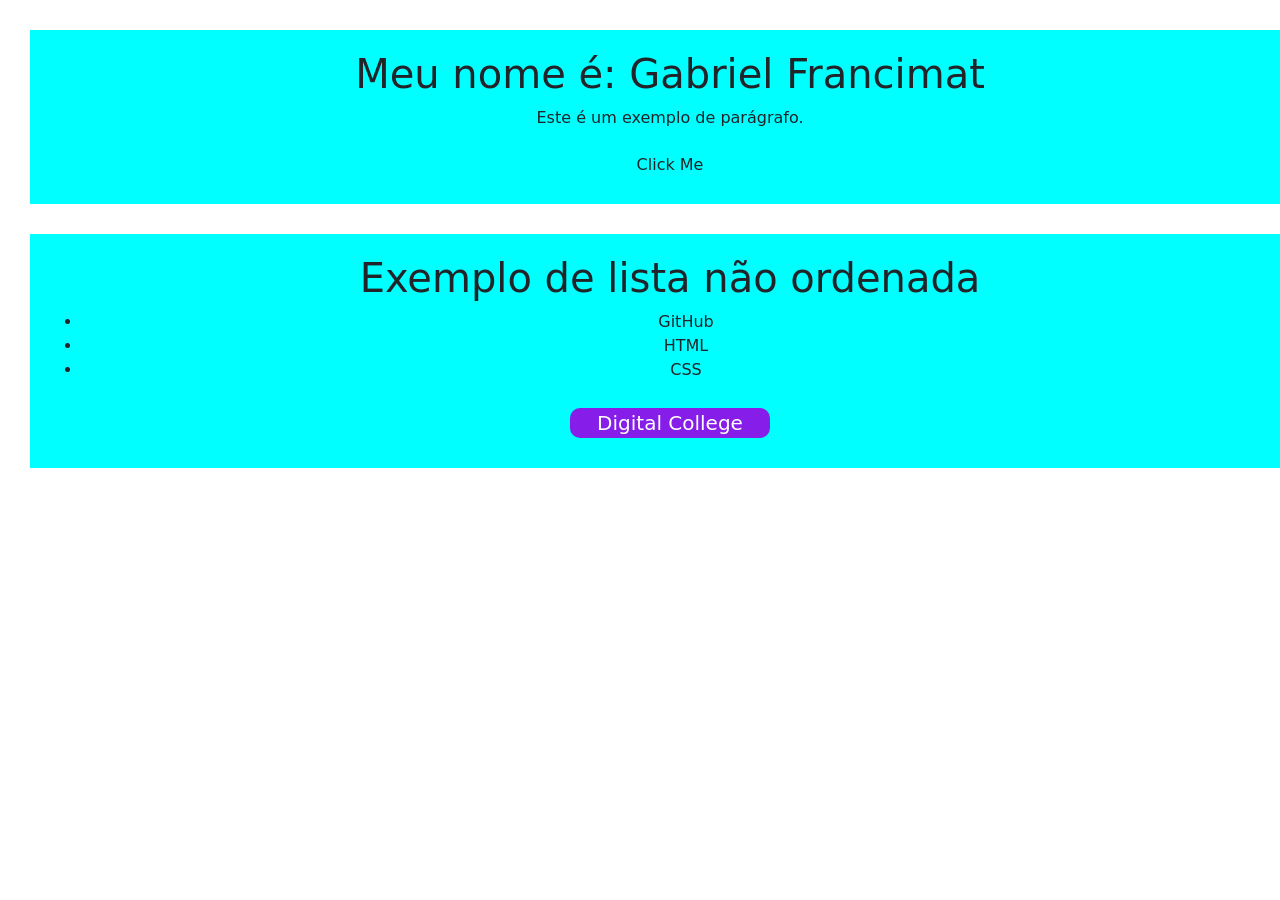
<file: html/index.html>
<!doctype html>
<html lang="pt-br">
  <head>
    <meta charset="UTF-8" />
    <meta name="viewport" content="width=device-width, initial-scale=1" />
    <link
      href="https://cdn.jsdelivr.net/npm/bootstrap@5.3.8/dist/css/bootstrap.min.css"
      rel="stylesheet"
      integrity="sha384-sRIl4kxILFvY47J16cr9ZwB07vP4J8+LH7qKQnuqkuIAvNWLzeN8tE5YBujZqJLB"
      crossorigin="anonymous"
    />
    <link rel="stylesheet" href="/assets/global.css" />
    <link rel="stylesheet" href="/assets/style.css" />
    <script
      src="https://cdn.jsdelivr.net/npm/bootstrap@5.3.8/dist/js/bootstrap.bundle.min.js"
      integrity="sha384-FKyoEForCGlyvwx9Hj09JcYn3nv7wiPVlz7YYwJrWVcXK/BmnVDxM+D2scQbITxI"
      crossorigin="anonymous"
    ></script>
    <script src="/assets/script.js"></script>
    <title>Treinamento Digital College</title>
  </head>
  <body>
    <div class="container-fluid">
      <h1 class="">Meu nome é: Gabriel Francimat</h1>
      <p>Este é um exemplo de parágrafo.</p>
      <button class="btn --bs-dark-border-subtle" onclick="">Click Me</button>
    </div>
    <div class="container-fluid">
      <h2>Exemplo de lista não ordenada</h2>
      <ul>
        <li>GitHub</li>
        <li>HTML</li>
        <li>CSS</li>
      </ul>

      <a class="nav-link" href="https://www.digitalcollege.com.br" target="_blank">Digital College</a>
    </div>
  </body>
</html>
</file>
<file: assets/global.css>
* {
    margin: 0;
    padding: 0;
    box-sizing: border-box;
}
</file>
<file: assets/style.css>
body {
    text-align: center;
}

btn {
    border: 1px solid black;
    border-radius: 5px;
    padding: 40px;
}

.nav-link {
    background-color: rgb(134, 29, 233);
    color: white;
    text-decoration: none;
    font-size: 20px;
    margin: 10px;
    display: inline-block;
    width: 200px;
    border-radius: 10px;
    transition: 0.5s;
}

.nav-link:hover {
    background-color: rgb(197, 157, 235);
    color: black;
    transform: scale(1.1) rotate(10deg);
}

.container-fluid {
    background-color: aqua;
    margin: 30px;
    padding: 20px;  
}

.container-fluid h1 {
    font-size: 40px;
}

.container-fluid h2 {
    font-size: 40px;
}
</file>
